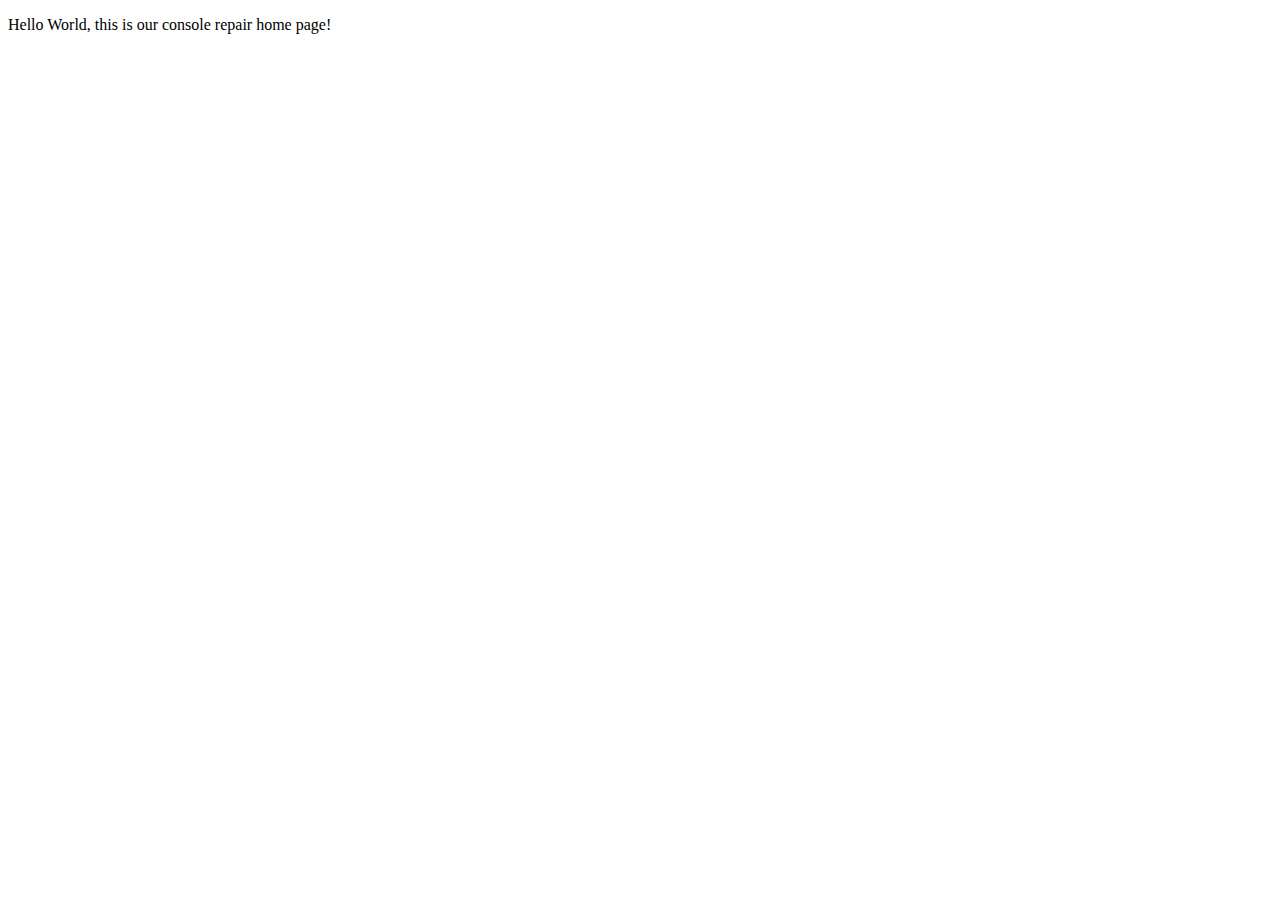
<file: index.html>
<!-- WSP Project by David Lechner naming convention=wsp1203-lechner_david-document.xxxx-->
<!DOCTYPE html>
    <html>
        <head>
            <title>Console Repair-Home</title>
        </head>
        <body>
            <p>Hello World, this is our console repair home page!</p>
        </body>
    </html>
</file>
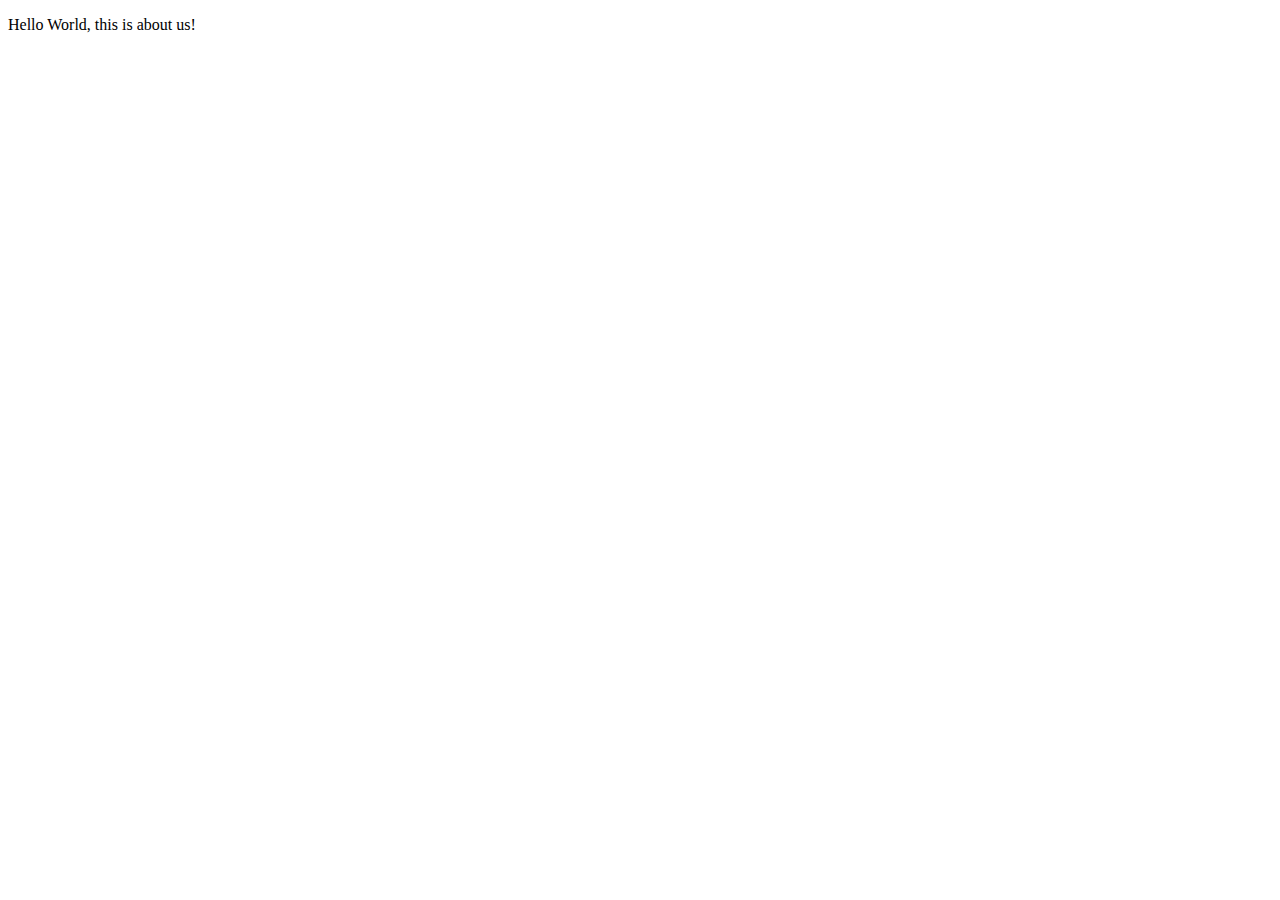
<file: about.html>
<!-- WSP Project by David Lechner -->
<!DOCTYPE html>
    <html>
        <head>
            <title>About</title>
        </head>
        <body>
            <p>Hello World, this is about us!</p>
        </body>
    </html>
</file>
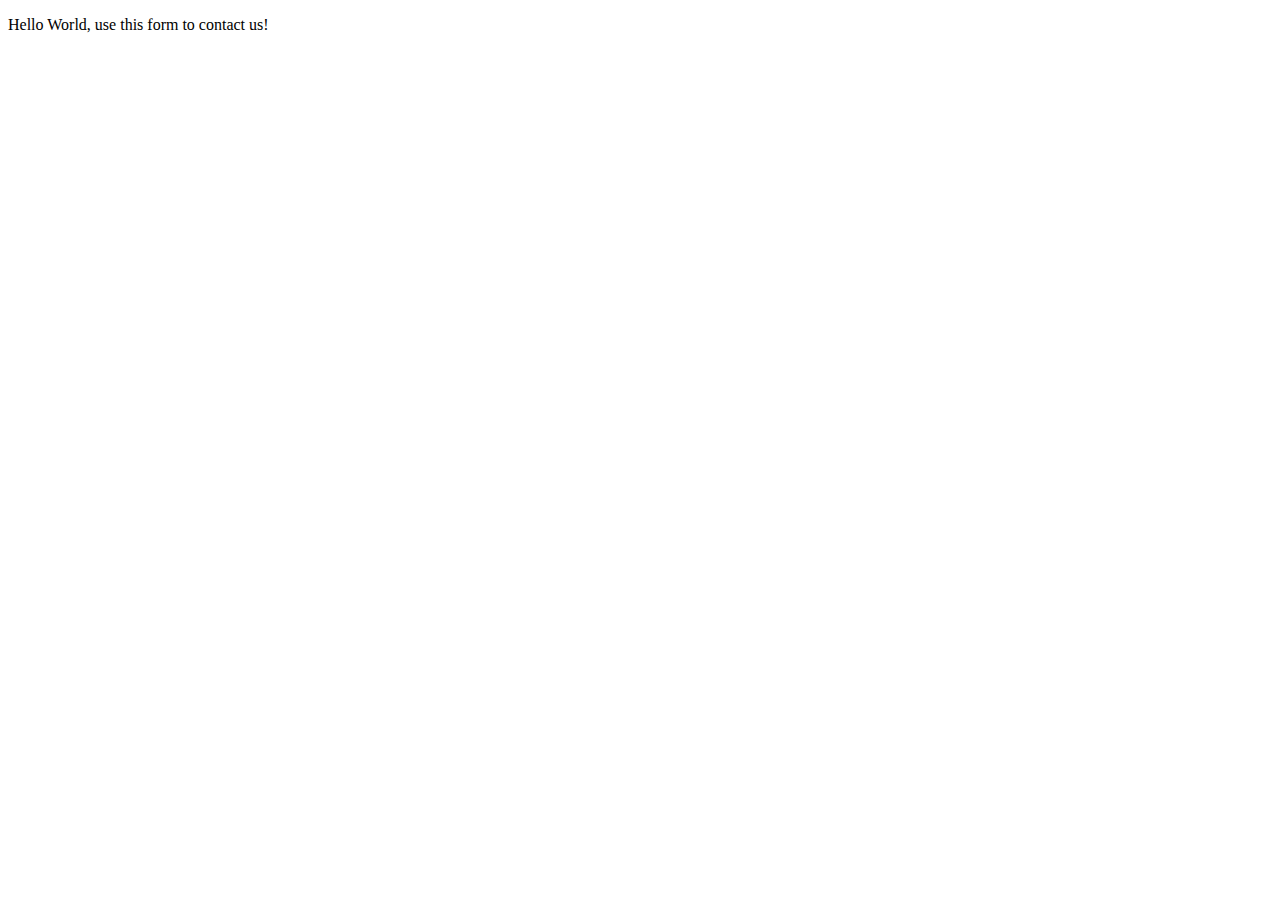
<file: contact.html>
<!-- WSP Project by David Lechner -->
<!DOCTYPE html>
    <html>
        <head>
            <title>Contact Form</title>
        </head>
        <body>
            <p>Hello World, use this form to contact us!</p>
        </body>
    </html>
</file>
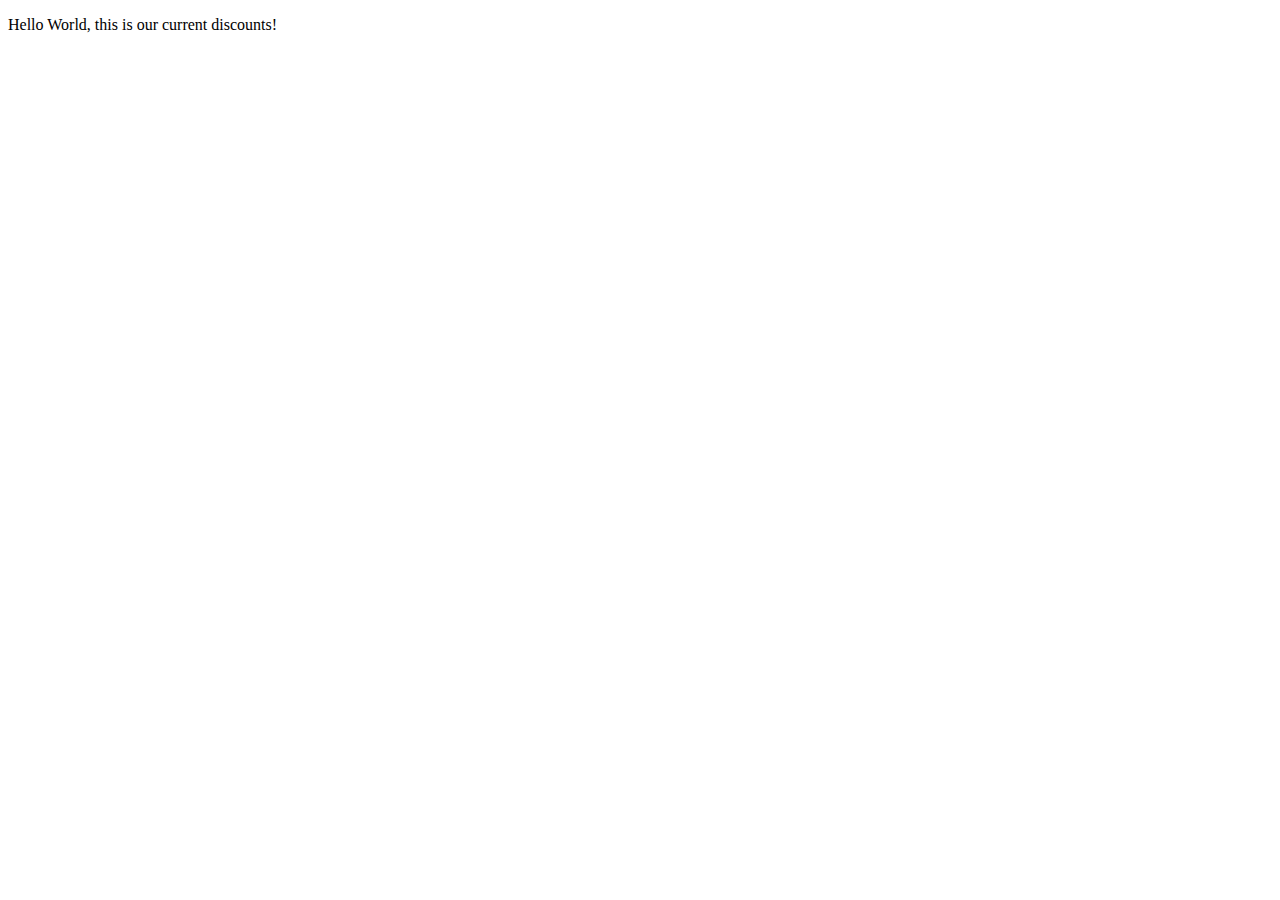
<file: discounts.html>
<!-- WSP Project by David Lechner -->
<!DOCTYPE html>
    <html>
        <head>
            <title>Discounts</title>
        </head>
        <body>
            <p>Hello World, this is our current discounts!</p>
        </body>
    </html>
</file>
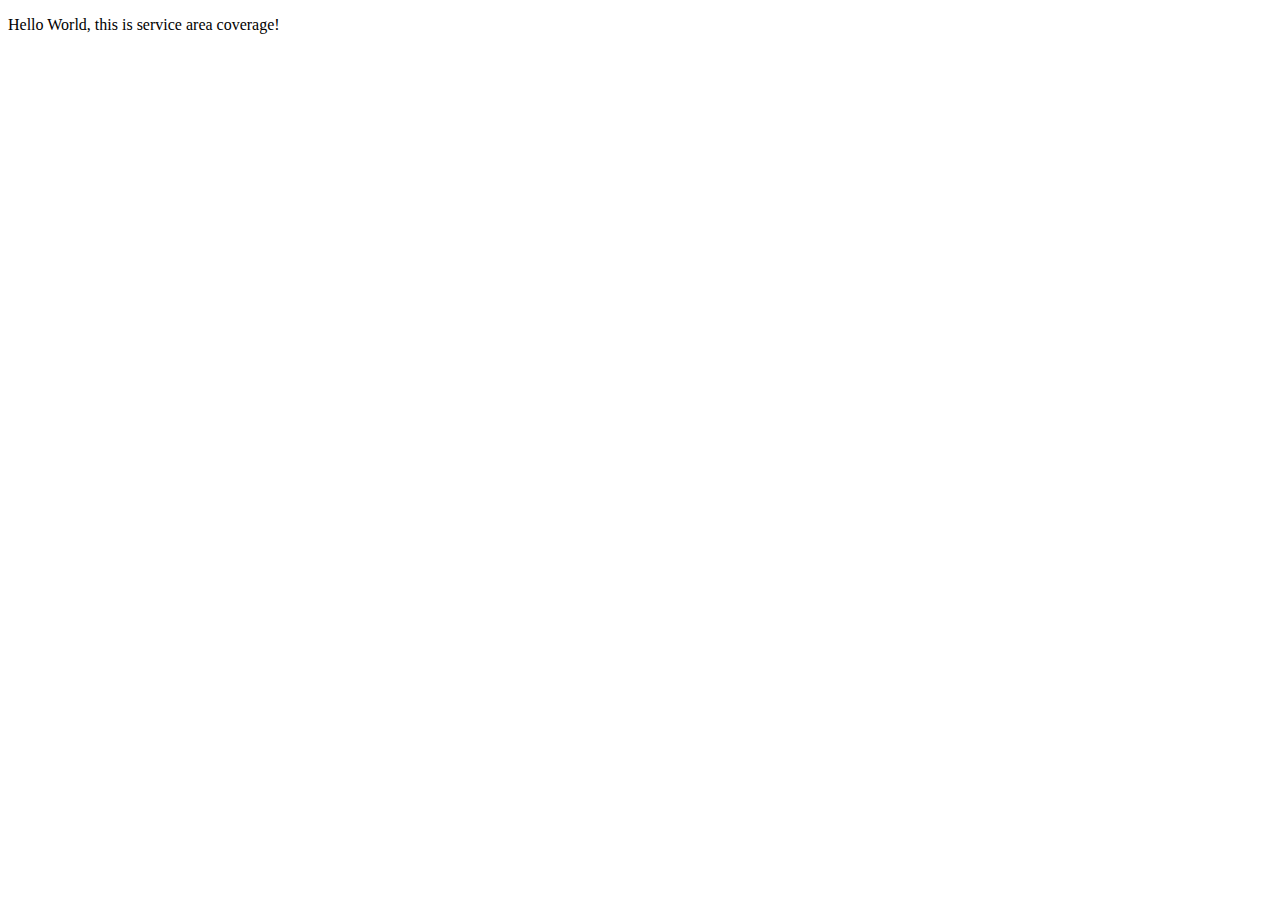
<file: service_area.html>
<!-- WSP Project by David Lechner -->
<!DOCTYPE html>
    <html>
        <head>
            <title>Service Area</title>
        </head>
        <body>
            <p>Hello World, this is service area coverage!</p>
        </body>
    </html>
</file>
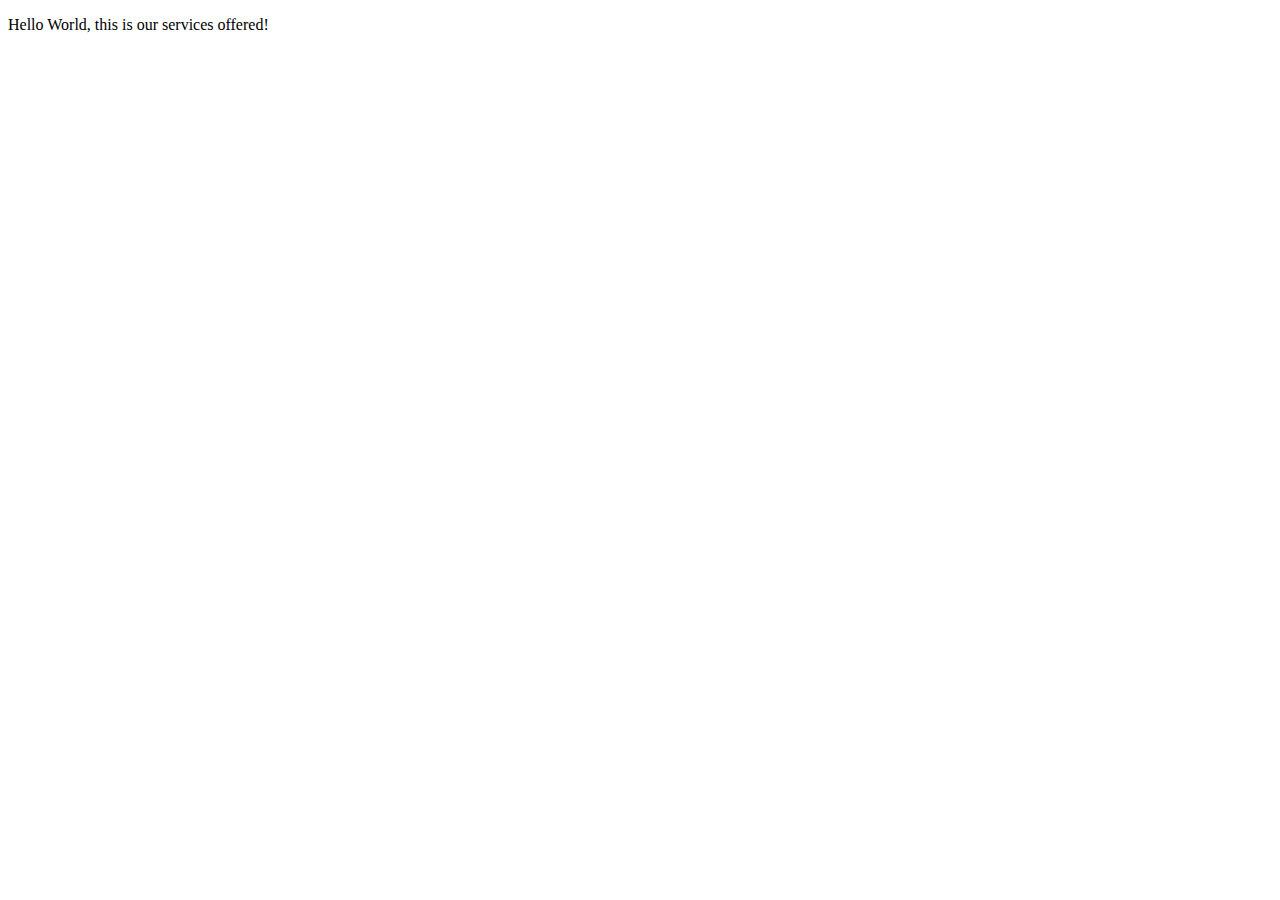
<file: services.html>
<!-- WSP Project by David Lechner -->
<!DOCTYPE html>
    <html>
        <head>
            <title>Services</title>
        </head>
        <body>
            <p>Hello World, this is our services offered!</p>
        </body>
    </html>
</file>
